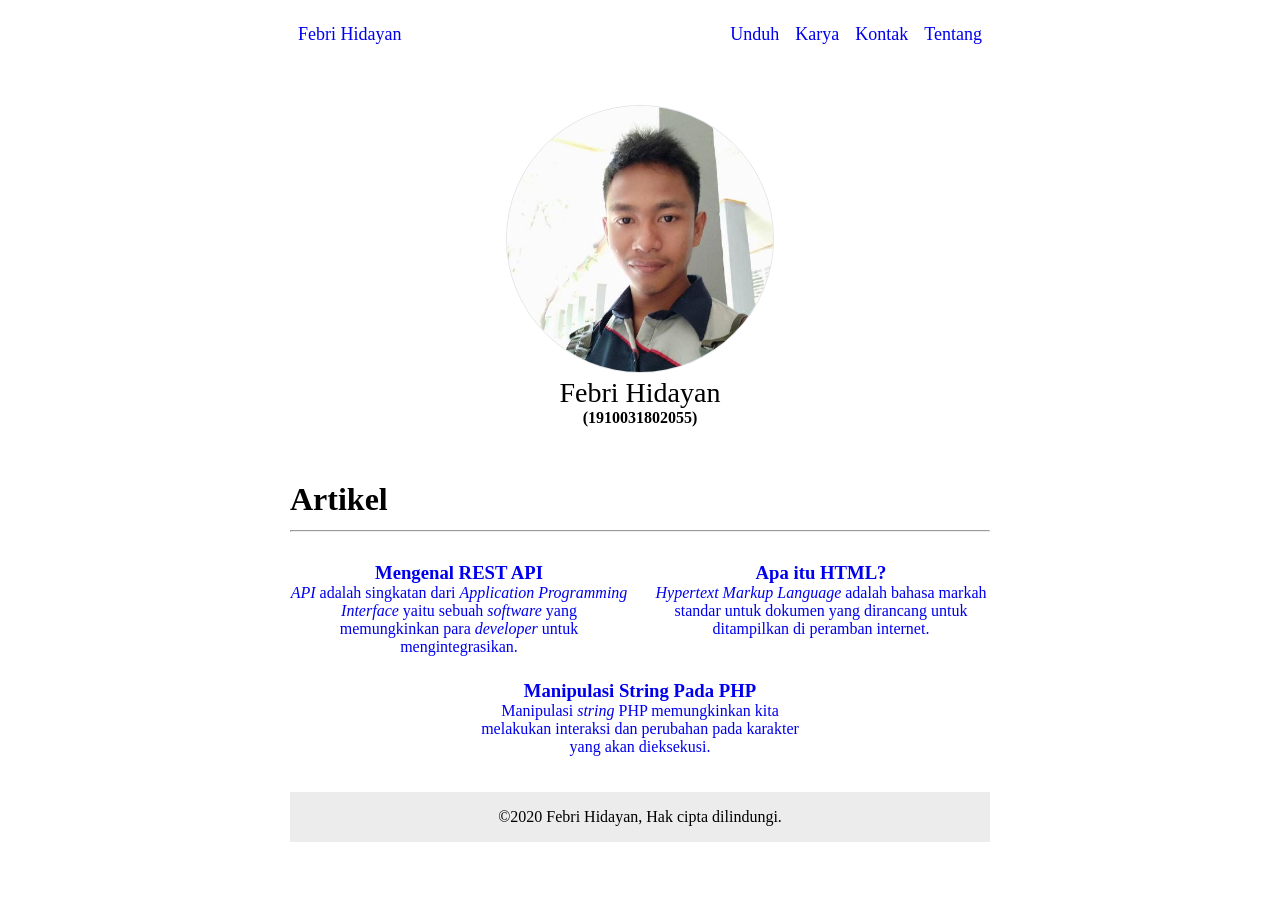
<file: index.html>
<!-- <!DOCTYPE html> -> mendefinisikan untuk dokumen html5 -->
<!DOCTYPE html>
<!--
    html -> root html
    atr lang -> untuk bahasa dokumen
 -->
<html lang="id">
<!-- head -> wadah untuk metadata -->
<head>
    <!-- atr charset="UTF-8" -> sebuah pengkodean karakter dengan lebar variabel tertentu -->
    <meta charset="UTF-8">
    <!-- atr name="viewport" -> untuk mengentrol ukuran dan skala halaman web  -->
    <meta name="viewport" content="width=device-width, initial-scale=1.0">
    <!-- title -> untuk judul pada tab browser -->
    <title>Febri Hidayan</title>
    <!-- link -> untuk mengambil css -->
    <link rel="stylesheet" href="app.css">
</head>
<!-- body -> berisi semua konten dokumen HTM -->
<body>
    <!-- nav -> mendefinisikan sekumpulan tautan navigasi -->
    <nav>
        <!-- div _> mendefinisikan divisi atau bagian dalam dokumen HTML -->
        <div class="start">
            <!-- a -> untuk membuat tautan -->
            <a href="index.html">Febri Hidayan</a>
        </div>
        <div class="end">
            <a href="unduh.html">Unduh</a>
            <a href="karya.html">Karya</a>
            <a href="kontak.html">Kontak</a>
            <a href="tentang.html">Tentang</a>
        </div>
    </nav>

    <!-- br -> memberikan jarak -->
    <br><br>

    <!-- header -> untuk konten pengantar atau sekumpulan tautan navigasi -->
    <header class="header">
        <!-- figure -> untuk mewakili gambar -->
        <figure class="text-center">
            <!-- img -> menampilkam gambar -->
            <img
                src="foto.jpg"
                alt="profil saya"
            >
            <!-- figcaption -> memberikan deskripsi pada gambar -->
            <figcaption>Febri Hidayan</figcaption>
            <!-- strong -> membuat teks tebal -->
            <strong>(1910031802055)</strong>
        </figure>
    </header>

    <br><br><br>

    <!-- main -> menentukan struktur konten utama -->
    <main>
        <!-- h1 -> heading atau judul -->
        <h1>Artikel</h1>
        <!-- hr -> membuat garis horizontal -->
        <hr>
        <br>
        <!-- section -> menetukan suatu bagian dokumen html -->
        <section class="columns">
            <div class="column card text-center">
                <a
                    href="rest-api.html"
                >
                    <!-- h3 -> heading atau judul yang terdiri dari h1 s/d h6 -->
                    <h3>Mengenal REST API</h3>
                    <!--
                        p -> mendefinisikan paragraf
                        em -> untuk teks miring
                    -->
                    <p><em>API</em> adalah singkatan dari <em>Application Programming Interface</em> yaitu sebuah <em>software</em> yang memungkinkan para <em>developer</em> untuk mengintegrasikan.</p>
                </a>
            </div>
            <div class="column card text-center">
                <a
                    href="apa-itu-html.html"
                >
                    <h3>Apa itu HTML?</h3>
                    <p><em>Hypertext Markup Language</em> adalah bahasa markah standar untuk dokumen yang dirancang untuk ditampilkan di peramban internet.</p>
                </a>
            </div>
            <div class="column card text-center">
                <a
                    href="manipulasi-string-pada-php.html"
                >
                    <h3>Manipulasi String Pada PHP</h3>
                    <p>Manipulasi <em>string</em> PHP memungkinkan kita melakukan interaksi dan perubahan pada karakter yang akan dieksekusi.</p>
                </a>
            </div>
        </section>
    </main>

    <br><br>

    <!-- footer -> untuk memberikan sebuah informasi -->
    <footer class="text-center">
        <p>&copy;2020 Febri Hidayan, Hak cipta dilindungi.</p>
    </footer>
</body>
</html>
</file>
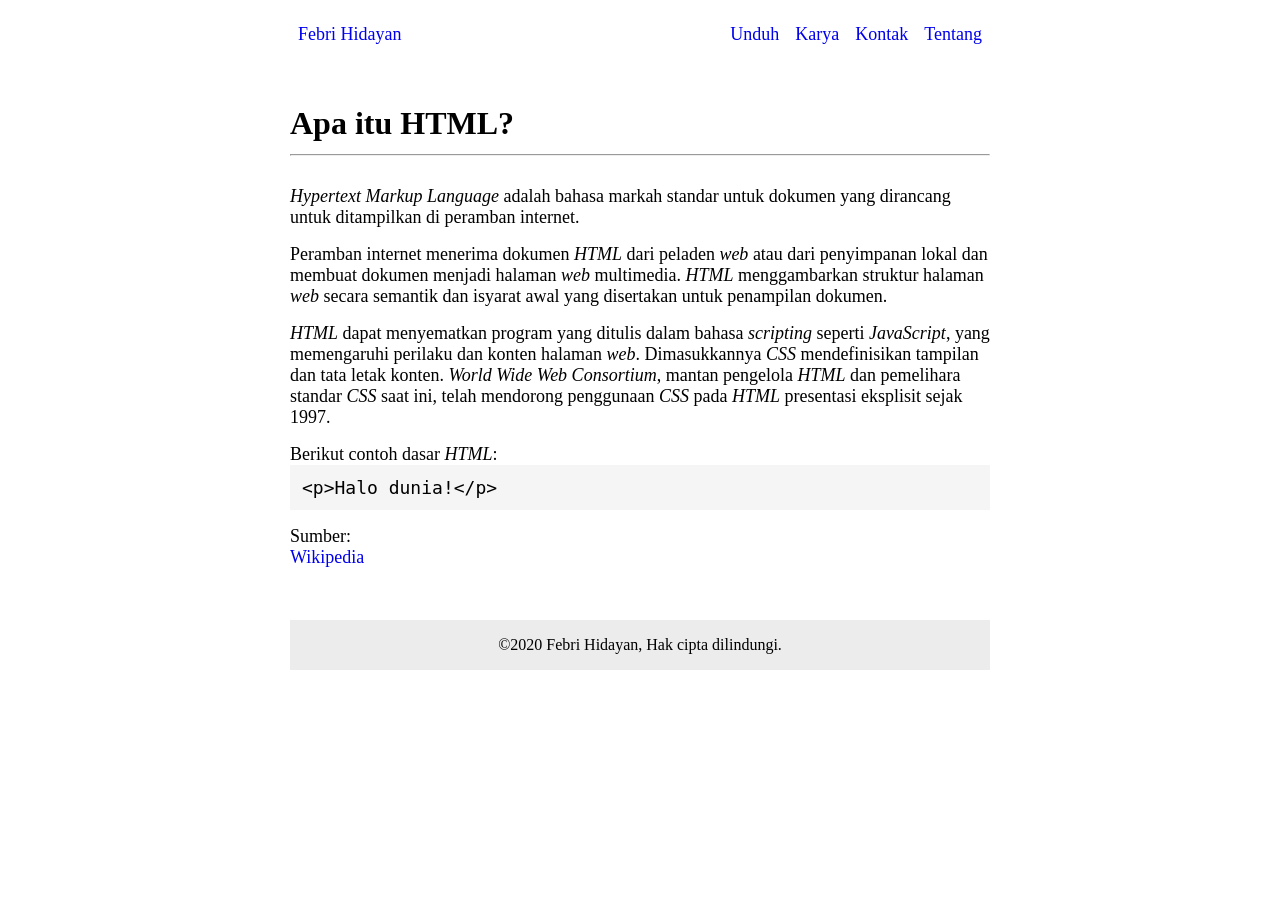
<file: apa-itu-html.html>
<!DOCTYPE html>
<html lang="id">
<head>
    <meta charset="UTF-8">
    <meta name="viewport" content="width=device-width, initial-scale=1.0">
    <title>Apa itu HTML? - Febri Hidayan</title>
    <link rel="stylesheet" href="app.css">
</head>
<body>
    <nav>
        <div class="start">
            <a href="index.html">Febri Hidayan</a>
        </div>
        <div class="end">
            <a href="unduh.html">Unduh</a>
            <a href="karya.html">Karya</a>
            <a href="kontak.html">Kontak</a>
            <a href="tentang.html">Tentang</a>
        </div>
    </nav>

    <br><br>

    <main>
        <h1>Apa itu HTML?</h1>
        <hr>
        <br>
        <article class="content">
            <p>
                <em>Hypertext Markup Language</em> adalah bahasa markah standar untuk dokumen yang dirancang untuk ditampilkan di peramban internet.
            </p>
            <p>
                Peramban internet menerima dokumen <em>HTML</em> dari peladen <em>web</em> atau dari penyimpanan lokal dan membuat dokumen menjadi halaman <em>web</em> multimedia. <em>HTML</em> menggambarkan struktur halaman <em>web</em> secara semantik dan isyarat awal yang disertakan untuk penampilan dokumen.
            </p>
            <p>
                <em>HTML</em> dapat menyematkan program yang ditulis dalam bahasa <em>scripting</em> seperti <em>JavaScript</em>, yang memengaruhi perilaku dan konten halaman <em>web</em>. Dimasukkannya <em>CSS</em> mendefinisikan tampilan dan tata letak konten. <em>World Wide Web Consortium</em>, mantan pengelola <em>HTML</em> dan pemelihara standar <em>CSS</em> saat ini, telah mendorong penggunaan <em>CSS</em> pada <em>HTML</em> presentasi eksplisit sejak 1997.
            </p>
            <p>
                Berikut contoh dasar <em>HTML</em>:
                <code>
                    &lt;p&gt;Halo dunia!&lt;/p&gt;
                </code>
            </p>
            <p>
                Sumber:
                <br>
                <a href="https://id.wikipedia.org/wiki/HTML">Wikipedia</a>
            </p>
        </article>
    </main>

    <br><br>

    <footer class="text-center">
        <p>&copy;2020 Febri Hidayan, Hak cipta dilindungi.</p>
    </footer>
</body>
</html>
</file>
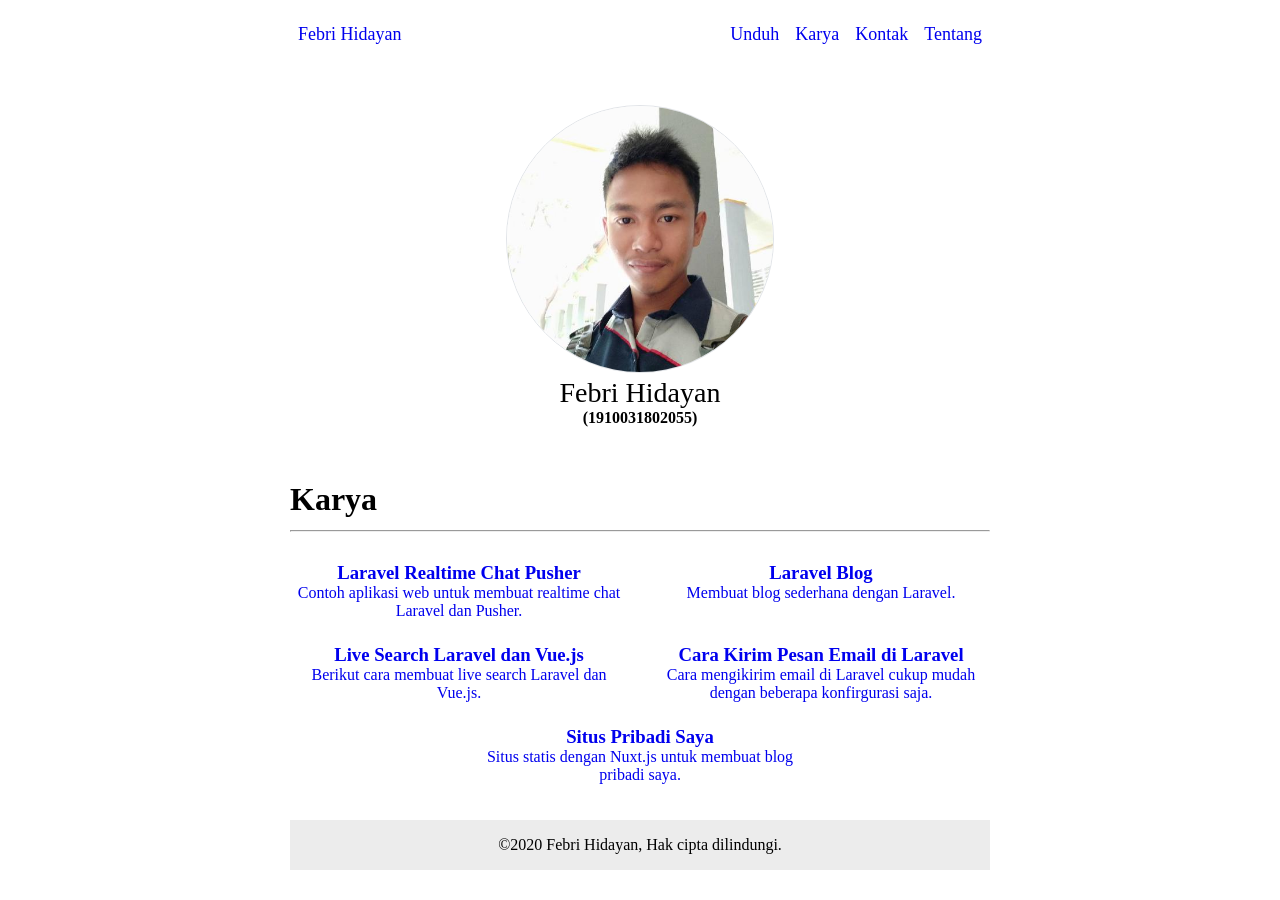
<file: karya.html>
<!DOCTYPE html>
<html lang="id">
<head>
    <meta charset="UTF-8">
    <meta name="viewport" content="width=device-width, initial-scale=1.0">
    <title>Karya - Febri Hidayan</title>
    <link rel="stylesheet" href="app.css">
</head>
<body>
    <nav>
        <div class="start">
            <a href="index.html">Febri Hidayan</a>
        </div>
        <div class="end">
            <a href="unduh.html">Unduh</a>
            <a href="karya.html">Karya</a>
            <a href="kontak.html">Kontak</a>
            <a href="tentang.html">Tentang</a>
        </div>
    </nav>

    <br><br>

    <header class="header">
        <figure class="text-center">
            <img
                src="foto.jpg"
                alt="profil saya"
            >
            <figcaption>Febri Hidayan</figcaption>
            <strong>(1910031802055)</strong>
        </figure>
    </header>

    <br><br><br>

    <main>
        <h1>Karya</h1>
        <hr>
        <br>
        <section class="columns">
            <div class="column card text-center">
                <a
                    href="https://github.com/febrihidayan/laravel-realtime-chat-pusher"
                    target="_blank"
                >
                    <h3>Laravel Realtime Chat Pusher</h3>
                    <p>Contoh aplikasi web untuk membuat realtime chat Laravel dan Pusher.</p>
                </a>
            </div>
            <div class="column card text-center">
                <a
                    href="https://github.com/febrihidayan/laravel-blog"
                    target="_blank"
                >
                    <h3>Laravel Blog</h3>
                    <p>Membuat blog sederhana dengan Laravel.</p>
                </a>
            </div>
            <div class="column card text-center">
                <a
                    href="https://github.com/febrihidayan/live-search-laravel-dan-vue.js"
                    target="_blank"
                >
                    <h3>Live Search Laravel dan Vue.js</h3>
                    <p>Berikut cara membuat live search Laravel dan Vue.js.</p>
                </a>
            </div>
            <div class="column card text-center">
                <a
                    href="https://github.com/febrihidayan/cara-kirim-email-di-laravel"
                    target="_blank"
                >
                    <h3>Cara Kirim Pesan Email di Laravel</h3>
                    <p>Cara mengikirim email di Laravel cukup mudah dengan beberapa konfirgurasi saja.</p>
                </a>
            </div>
            <div class="column card text-center">
                <a
                    href="https://github.com/febrihidayan/febrihidayan.github.io"
                    target="_blank"
                >
                    <h3>Situs Pribadi Saya</h3>
                    <p>Situs statis dengan Nuxt.js untuk membuat blog pribadi saya.</p>
                </a>
            </div>
        </section>
    </main>

    <br><br>

    <footer class="text-center">
        <p>&copy;2020 Febri Hidayan, Hak cipta dilindungi.</p>
    </footer>
</body>
</html>
</file>
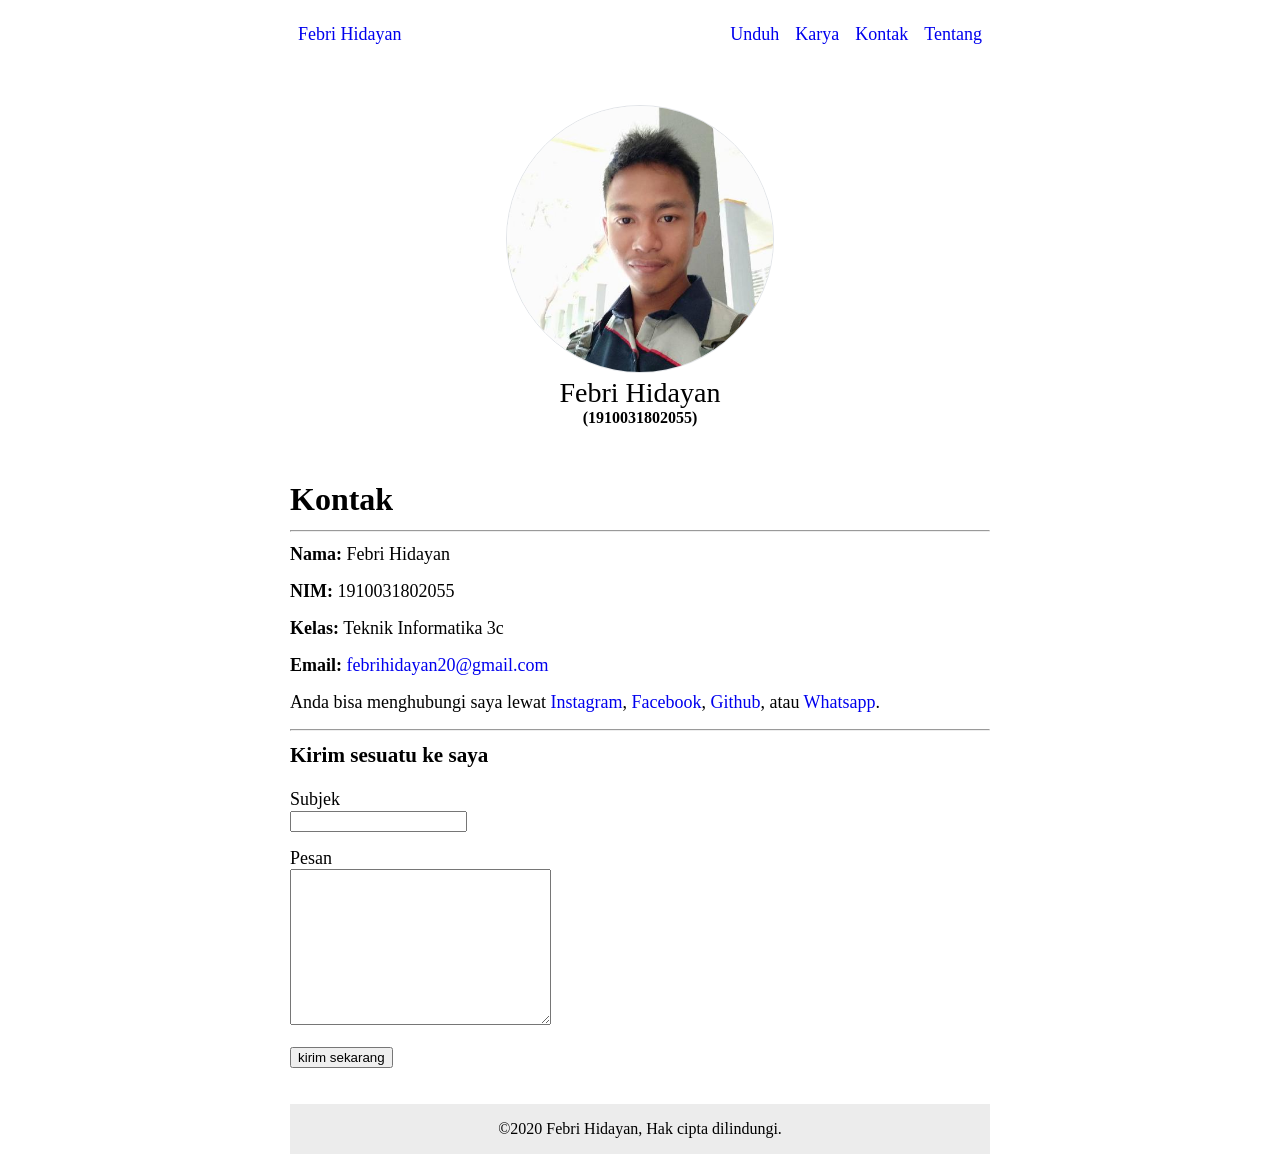
<file: kontak.html>
<!DOCTYPE html>
<html lang="id">
<head>
    <meta charset="UTF-8">
    <meta name="viewport" content="width=device-width, initial-scale=1.0">
    <title>Kontak - Febri Hidayan</title>
    <link rel="stylesheet" href="app.css">
</head>
<body>
    <nav>
        <div class="start">
            <a href="index.html">Febri Hidayan</a>
        </div>
        <div class="end">
            <a href="unduh.html">Unduh</a>
            <a href="karya.html">Karya</a>
            <a href="kontak.html">Kontak</a>
            <a href="tentang.html">Tentang</a>
        </div>
    </nav>

    <br><br>

    <header class="header">
        <figure class="text-center">
            <img
                src="foto.jpg"
                alt="profil saya"
            >
            <figcaption>Febri Hidayan</figcaption>
            <strong>(1910031802055)</strong>
        </figure>
    </header>

    <br><br><br>

    <main>
        <h1>Kontak</h1>
        <hr>
        <article class="content">
            <p><strong>Nama:</strong> Febri Hidayan</p>
            <p><strong>NIM:</strong> 1910031802055</p>
            <p><strong>Kelas:</strong> Teknik Informatika 3c</p>
            <p><strong>Email:</strong> <a href="mailto:febrihidayan20@gmail.com">febrihidayan20@gmail.com</a></p>
            <p>
                Anda bisa menghubungi saya lewat 
                <a href="http://instagram.com/febrihidayan" target="_blank" rel="noopener noreferrer">Instagram</a>, 
                <a href="http://facebook.com/febrihidayan.co.id" target="_blank" rel="noopener noreferrer">Facebook</a>, 
                <a href="http://github.com/febrihidayan" target="_blank" rel="noopener noreferrer">Github</a>, atau
                <a href="https://wa.me/6282283503608?text=Hai Febri Hidayan" target="_blank" rel="noopener noreferrer">Whatsapp</a>.
            </p>
            <hr>
            <h3>Kirim sesuatu ke saya</h3>
            <br>
            <!-- form -> untuk mendefisikan form -->
            <form action="mailto:febrihidayan20@gmail.com?" method="GET">
                <p>
                    <!-- label -> untuk membuat judul pada form -->
                    <label for="subjek">Subjek</label><br>
                    <!-- input -> untuk memerikan bidang input -->
                    <input type="subjek" name="subject" id="subjek" required>
                </p>
                <p>
                    <label for="pesan">Pesan</label><br>
                    <!-- textarea -> untuk memerikan bidang input lebih besar -->
                    <textarea name="body" id="pesan" cols="30" rows="10" required></textarea>
                </p>
                <!-- button -> membuat tombol button -->
                <button type="submit">kirim sekarang</button>
            </form>
        </article>
    </main>

    <br><br>

    <footer class="text-center">
        <p>&copy;2020 Febri Hidayan, Hak cipta dilindungi.</p>
    </footer>
</body>
</html>
</file>
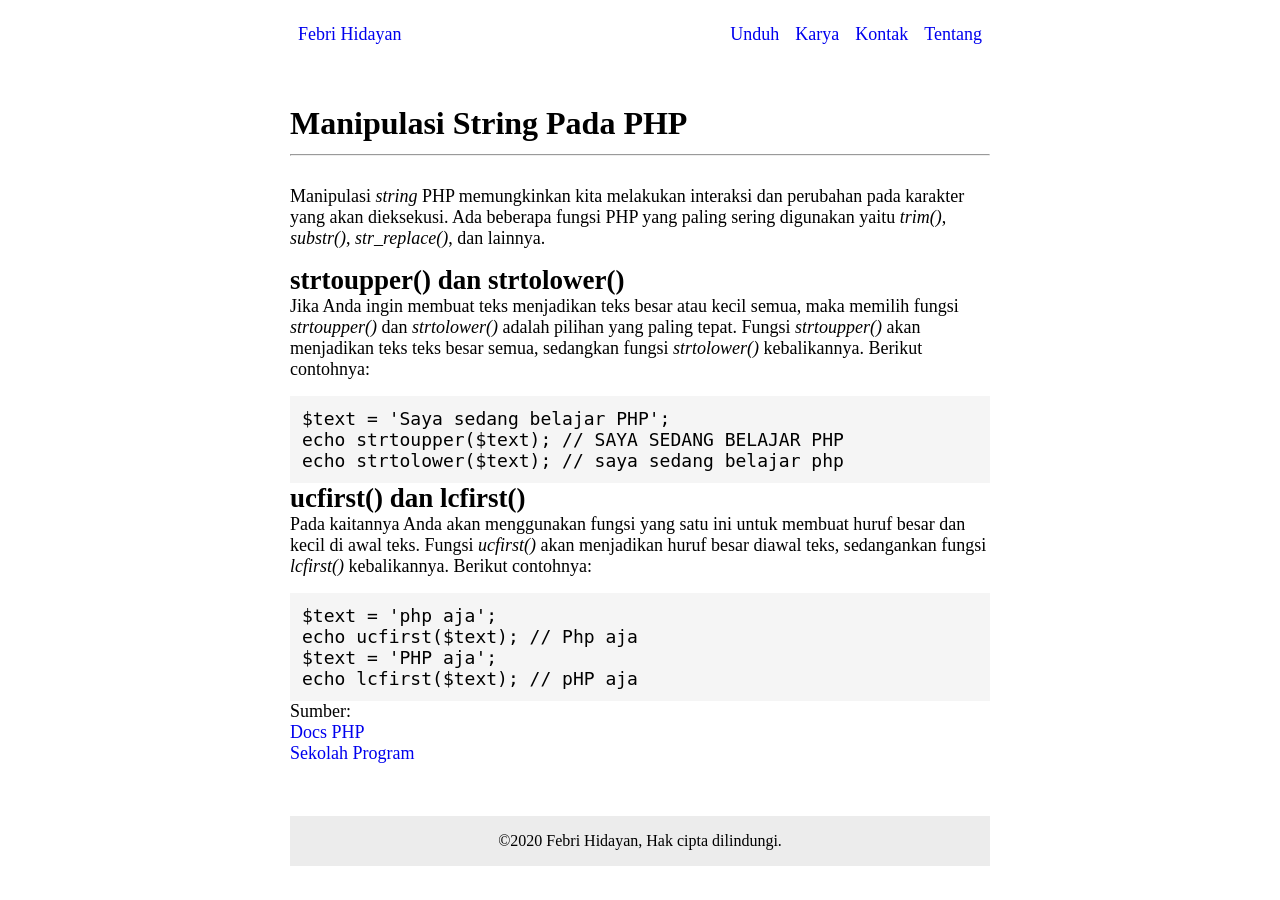
<file: manipulasi-string-pada-php.html>
<!DOCTYPE html>
<html lang="id">
<head>
    <meta charset="UTF-8">
    <meta name="viewport" content="width=device-width, initial-scale=1.0">
    <title>Manipulasi String Pada PHP - Febri Hidayan</title>
    <link rel="stylesheet" href="app.css">
</head>
<body>
    <nav>
        <div class="start">
            <a href="index.html">Febri Hidayan</a>
        </div>
        <div class="end">
            <a href="unduh.html">Unduh</a>
            <a href="karya.html">Karya</a>
            <a href="kontak.html">Kontak</a>
            <a href="tentang.html">Tentang</a>
        </div>
    </nav>

    <br><br>

    <main>
        <h1>Manipulasi String Pada PHP</h1>
        <hr>
        <br>
        <article class="content">
            <p>
                Manipulasi <em>string</em> PHP memungkinkan kita melakukan interaksi dan perubahan pada karakter yang akan dieksekusi. Ada beberapa fungsi PHP yang paling sering digunakan yaitu <em>trim()</em>, <em>substr()</em>, <em>str_replace()</em>, dan lainnya.
            </p>
            <h2>strtoupper() dan strtolower()</h2>
            <p>
                Jika Anda ingin membuat teks menjadikan teks besar atau kecil semua, maka memilih fungsi <em>strtoupper()</em> dan <em>strtolower()</em> adalah pilihan yang paling tepat. Fungsi <em>strtoupper()</em> akan menjadikan teks teks besar semua, sedangkan fungsi <em>strtolower()</em> kebalikannya. Berikut contohnya:
            </p>
            <code>
                $text = 'Saya sedang belajar PHP';<br>
                echo strtoupper($text); // SAYA SEDANG BELAJAR PHP<br>
                echo strtolower($text); // saya sedang belajar php
            </code>
            <h2>ucfirst() dan lcfirst()</h2>
            <p>
                Pada kaitannya Anda akan menggunakan fungsi yang satu ini untuk membuat huruf besar dan kecil di awal teks. Fungsi <em>ucfirst()</em> akan menjadikan huruf besar diawal teks, sedangankan fungsi <em>lcfirst()</em> kebalikannya. Berikut contohnya:
            </p>
            <code>
                $text = 'php aja';<br>
                echo ucfirst($text); // Php aja<br>
                $text = 'PHP aja';<br>
                echo lcfirst($text); // pHP aja
            </code>
            <p>
                Sumber:<br>
                <a href="https://php.net" target="_blank">Docs PHP</a><br>
                <a href="https://sekolahprogram.com" target="_blank">Sekolah Program</a>
            </p>
        </article>
    </main>

    <br><br>

    <footer class="text-center">
        <p>&copy;2020 Febri Hidayan, Hak cipta dilindungi.</p>
    </footer>
</body>
</html>
</file>
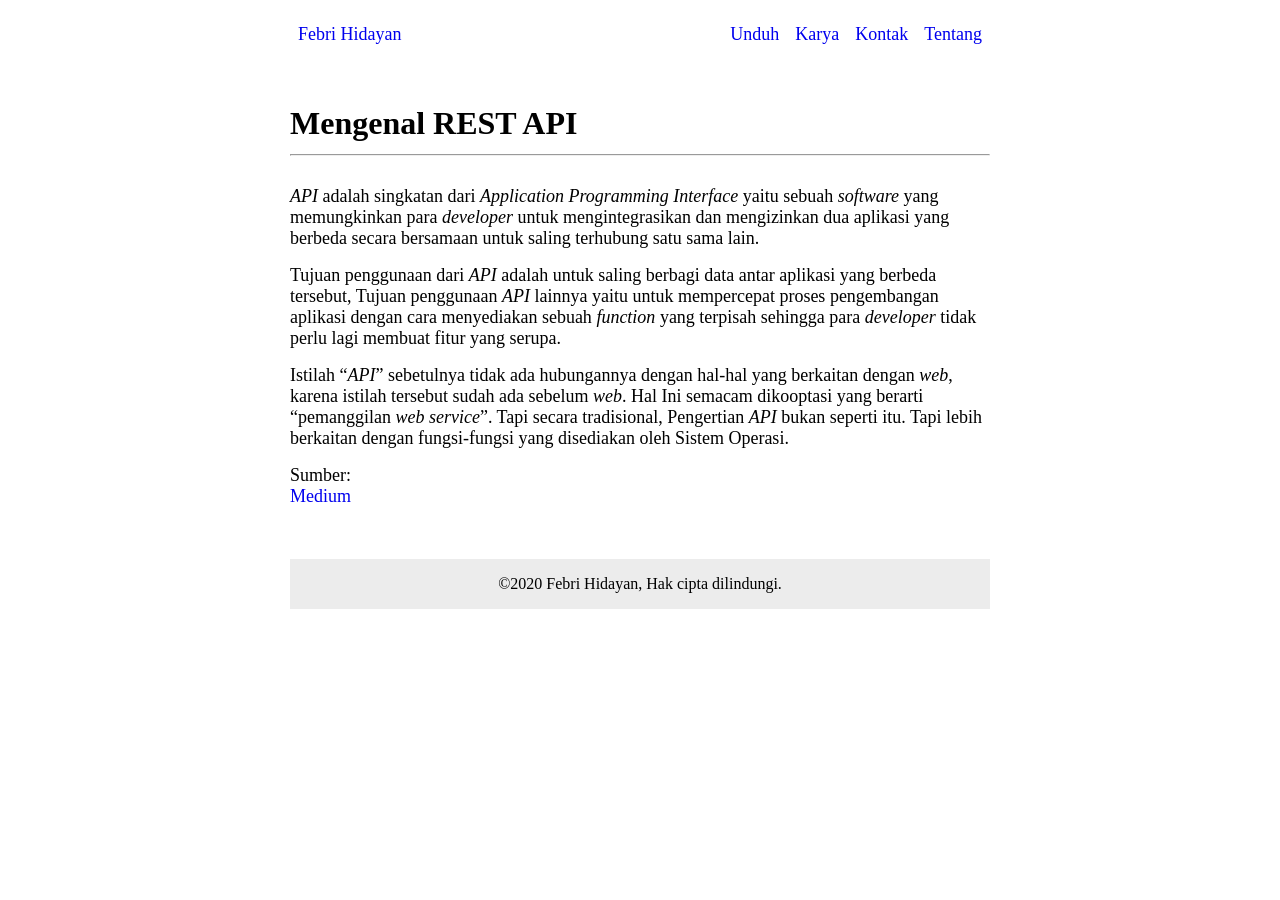
<file: rest-api.html>
<!DOCTYPE html>
<html lang="id">
<head>
    <meta charset="UTF-8">
    <meta name="viewport" content="width=device-width, initial-scale=1.0">
    <title>Mengenal REST API - Febri Hidayan</title>
    <link rel="stylesheet" href="app.css">
</head>
<body>
    <nav>
        <div class="start">
            <a href="index.html">Febri Hidayan</a>
        </div>
        <div class="end">
            <a href="unduh.html">Unduh</a>
            <a href="karya.html">Karya</a>
            <a href="kontak.html">Kontak</a>
            <a href="tentang.html">Tentang</a>
        </div>
    </nav>

    <br><br>

    <main>
        <h1>Mengenal REST API</h1>
        <hr>
        <br>
        <article class="content">
            <p>
                <em>API</em> adalah singkatan dari <em>Application Programming Interface</em> yaitu sebuah <em>software</em> yang memungkinkan para <em>developer</em> untuk mengintegrasikan dan mengizinkan dua aplikasi yang berbeda secara bersamaan untuk saling terhubung satu sama lain.
            </p>
            <p>
                Tujuan penggunaan dari <em>API</em> adalah untuk saling berbagi data antar aplikasi yang berbeda tersebut, Tujuan penggunaan <em>API</em> lainnya yaitu untuk mempercepat proses pengembangan aplikasi dengan cara menyediakan sebuah <em>function</em> yang terpisah sehingga para <em>developer</em> tidak perlu lagi membuat fitur yang serupa.
            </p>
            <p>
                Istilah “<em>API</em>” sebetulnya tidak ada hubungannya dengan hal-hal yang berkaitan dengan <em>web</em>, karena istilah tersebut sudah ada sebelum <em>web</em>. Hal Ini semacam dikooptasi yang berarti “pemanggilan <em>web service</em>”. Tapi secara tradisional, Pengertian <em>API</em> bukan seperti itu. Tapi lebih berkaitan dengan fungsi-fungsi yang disediakan oleh Sistem Operasi.
            </p>
            <p>
                Sumber:
                <br>
                <a href="https://medium.com">Medium</a>
            </p>
        </article>
    </main>

    <br><br>

    <footer class="text-center">
        <p>&copy;2020 Febri Hidayan, Hak cipta dilindungi.</p>
    </footer>
</body>
</html>
</file>
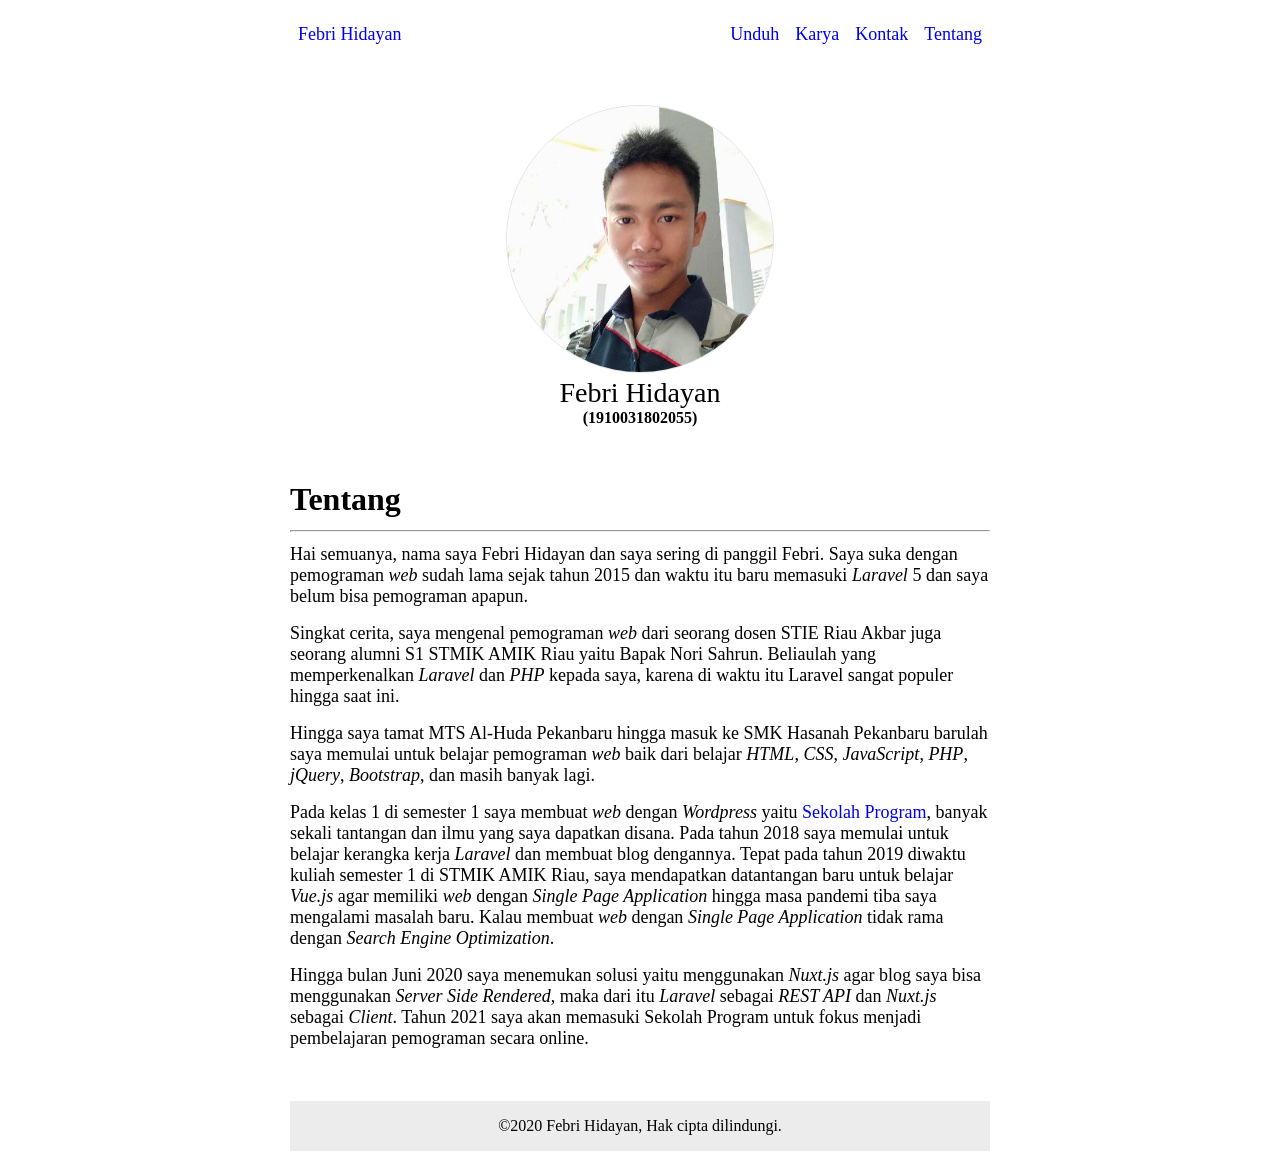
<file: tentang.html>
<!DOCTYPE html>
<html lang="id">
<head>
    <meta charset="UTF-8">
    <meta name="viewport" content="width=device-width, initial-scale=1.0">
    <title>Tentang - Febri Hidayan</title>
    <link rel="stylesheet" href="app.css">
</head>
<body>
    <nav>
        <div class="start">
            <a href="index.html">Febri Hidayan</a>
        </div>
        <div class="end">
            <a href="unduh.html">Unduh</a>
            <a href="karya.html">Karya</a>
            <a href="kontak.html">Kontak</a>
            <a href="tentang.html">Tentang</a>
        </div>
    </nav>

    <br><br>

    <header class="header">
        <figure class="text-center">
            <img
                src="foto.jpg"
                alt="profil saya"
            >
            <figcaption>Febri Hidayan</figcaption>
            <strong>(1910031802055)</strong>
        </figure>
    </header>

    <br><br><br>

    <main>
        <h1>Tentang</h1>
        <hr>
        <article class="content">
            <p>
                Hai semuanya, nama saya Febri Hidayan dan saya sering di panggil Febri. Saya suka dengan pemograman <em>web</em> sudah lama sejak tahun 2015 dan waktu itu baru memasuki <em>Laravel</em> 5 dan saya belum bisa pemograman apapun.
            </p>
            <p>
                Singkat cerita, saya mengenal pemograman <em>web</em> dari seorang dosen STIE Riau Akbar juga seorang alumni S1 STMIK AMIK Riau yaitu Bapak Nori Sahrun. Beliaulah yang memperkenalkan <em>Laravel</em> dan <em>PHP</em> kepada saya, karena di waktu itu Laravel sangat populer hingga saat ini.
            </p>
            <p>
                Hingga saya tamat MTS Al-Huda Pekanbaru hingga masuk ke SMK Hasanah Pekanbaru barulah saya memulai untuk belajar pemograman <em>web</em> baik dari belajar <em>HTML</em>, <em>CSS</em>, <em>JavaScript</em>, <em>PHP</em>, <em>jQuery</em>, <em>Bootstrap</em>, dan masih banyak lagi.
            </p>
            <p>
                Pada kelas 1 di semester 1 saya membuat <em>web</em> dengan <em>Wordpress</em> yaitu <a href="https://sekolahprogram.com" target="_blank">Sekolah Program</a>, banyak sekali tantangan dan ilmu yang saya dapatkan disana. Pada tahun 2018 saya memulai untuk belajar kerangka kerja <em>Laravel</em> dan membuat blog dengannya. Tepat pada tahun 2019 diwaktu kuliah semester 1 di STMIK AMIK Riau, saya mendapatkan datantangan baru untuk belajar <em>Vue.js</em> agar memiliki <em>web</em> dengan <em>Single Page Application</em> hingga masa pandemi tiba saya mengalami masalah baru. Kalau membuat <em>web</em> dengan <em>Single Page Application</em> tidak rama dengan <em>Search Engine Optimization</em>.
            </p>
            <p>
                Hingga bulan Juni 2020 saya menemukan solusi yaitu menggunakan <em>Nuxt.js</em> agar blog saya bisa menggunakan <em>Server Side Rendered</em>, maka dari itu <em>Laravel</em> sebagai <em>REST API</em> dan <em>Nuxt.js</em> sebagai <em>Client</em>. Tahun 2021 saya akan memasuki Sekolah Program untuk fokus menjadi pembelajaran pemograman secara online.
            </p>
        </article>
    </main>

    <br><br>

    <footer class="text-center">
        <p>&copy;2020 Febri Hidayan, Hak cipta dilindungi.</p>
    </footer>
</body>
</html>
</file>
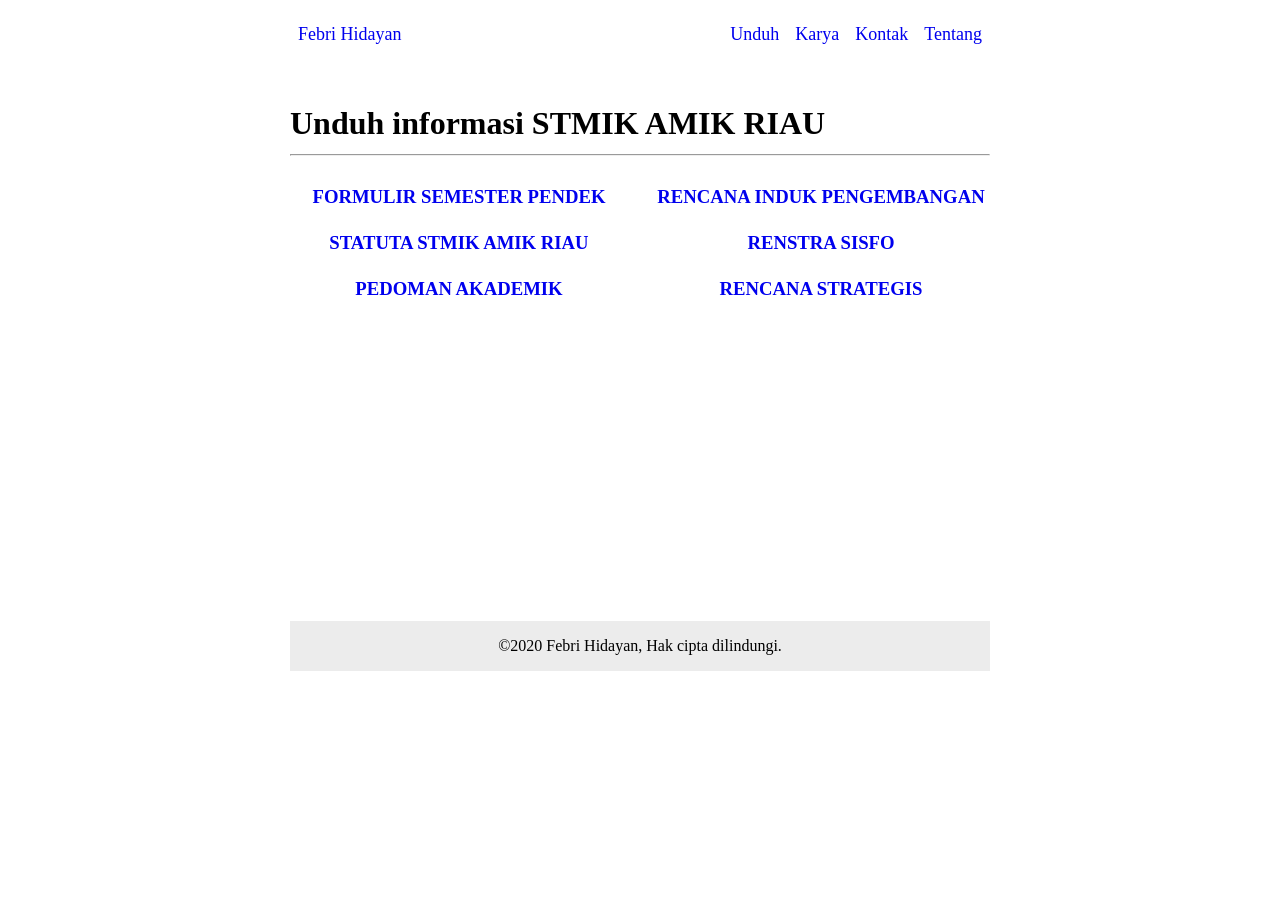
<file: unduh.html>
<!DOCTYPE html>
<html lang="id">
<head>
    <meta charset="UTF-8">
    <meta name="viewport" content="width=device-width, initial-scale=1.0">
    <title>Unduh - Febri Hidayan</title>
    <link rel="stylesheet" href="app.css">
</head>
<body>
    <nav>
        <div class="start">
            <a href="index.html">Febri Hidayan</a>
        </div>
        <div class="end">
            <a href="unduh.html">Unduh</a>
            <a href="karya.html">Karya</a>
            <a href="kontak.html">Kontak</a>
            <a href="tentang.html">Tentang</a>
        </div>
    </nav>

    <br><br>

    <main style="min-height:480px;">
        <h1>Unduh informasi STMIK AMIK RIAU</h1>
        <hr>
        <br>
        <section class="columns">
            <div class="column card text-center">
                <a
                    href="https://sar.ac.id/dw-formulir_semester_pendek.pdf"
                >
                    <h3>FORMULIR SEMESTER PENDEK</h3>
                </a>
            </div>
            <div class="column card text-center">
                <a
                    href="https://sar.ac.id/dw-Rencana_Induk_Pengembangan.pdf"
                >
                    <h3>RENCANA INDUK PENGEMBANGAN</h3>
                </a>
            </div>
            <div class="column card text-center">
                <a
                    href="https://sar.ac.id/dw-statuta.pdf"
                >
                    <h3>STATUTA STMIK AMIK RIAU</h3>
                </a>
            </div>
            <div class="column card text-center">
                <a
                    href="https://sar.ac.id/dw-Renstra_SISFO.pdf"
                >
                    <h3>RENSTRA SISFO</h3>
                </a>
            </div>
            <div class="column card text-center">
                <a
                    href="https://sar.ac.id/dw-Pedoman_Akademik.pdf"
                >
                    <h3>PEDOMAN AKADEMIK</h3>
                </a>
            </div>
            <div class="column card text-center">
                <a
                    href="https://sar.ac.id/dw-Rencana_Strategis.pdf"
                >
                    <h3>RENCANA STRATEGIS</h3>
                </a>
            </div>
        </section>
    </main>

    <br><br>

    <footer class="text-center">
        <p>&copy;2020 Febri Hidayan, Hak cipta dilindungi.</p>
    </footer>
</body>
</html>
</file>
<file: app.css>
* {
    margin: 0;
    box-sizing: inherit;
}

body {
    width: 700px;
    margin: 0 auto;
    box-sizing: border-box;
}

@media screen and (max-width: 740px) {
    body {
        width: auto;
    }
    main {
        margin: 0 .75rem;
    }
}

a {
    cursor: pointer;
    text-decoration: none;
}

hr {
    margin: .75rem 0;
}

code {
    display: block;
    padding: .75rem;
    background-color: whitesmoke;
}

.text-center {
    text-align: center;
}

.content {
    font-size: 18px;
}

.content p {
    margin-bottom: 1rem;
}

/**
 * Navbar
 */
nav {
    position: relative;
    display: flex;
    padding: 1rem 0;
}

nav .start,
nav .end {
    display: flex;
}

nav .end {
    justify-content: flex-end;
    margin-left: auto;
}

nav a {
    padding: .5rem;
    transition: background-color .3s ease-out;
    border-radius: 8px;
    font-size: large;
}

nav a:hover {
    background-color: rgb(243, 247, 248);
}

/**
 * Header profile
 */
.header {
    display: flex;
    justify-content: center;
}
figure img {
    height: 268px;
    border-radius: 50%;
    border: 1px solid #e1e4e8;
}

figure figcaption {
    font-size: 1.75rem;
}

/**
 * Columns
 */
.columns {
    margin: -.75rem;
    display: flex;
    flex-wrap: wrap;
    justify-content: center;
}
.column {
    padding: .75rem;
    width: 50%;
}

/* card */
.card {
    transition: background-color .3s ease-out;
    border-radius: 8px;
}
.card:hover {
    background-color: whitesmoke;
}

/* footer */
footer {
    padding: 1rem;
    background-color: rgb(236, 236, 236);
}
</file>
